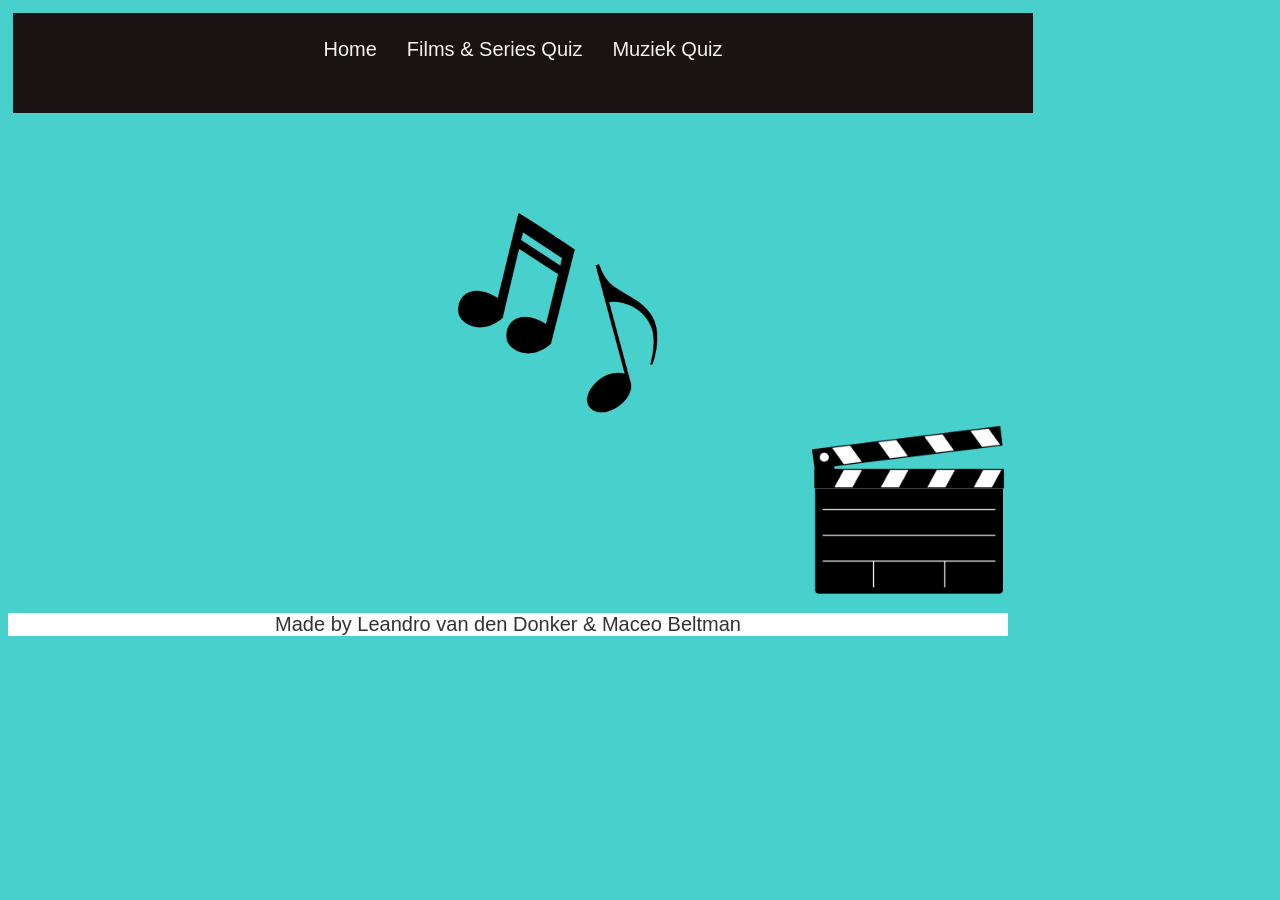
<file: index.html>
<!DOCTYPE html>
<html lang="en" width="1000px">
<head>
    <meta charset="UTF-8">
    <meta name="viewport" content="width=device-width, initial-scale=1.0">
    <title>Document</title>
    <link rel="stylesheet" href="index.css">
    
</head>
<body style="width: 1000px">
    <nav>
    <ul>
        <li><a class="poop" href="index.html">Home</a></li>
        <li><a class="poop" href="quiz.html">Films & Series Quiz</a></li>
        <li><a class="poop" href="maceoindex.html">Muziek Quiz</a></li>
      </ul>
    </nav>

    <div id="muziekDiv">
      <a id="muziek" href="maceoindex.html"><h3><img src="images/music.png"  alt="music"></h3></a> 
    </div>
    <div id="serieDiv">
    <a id="serie" href="quiz.html"><img src="images/film.png" alt="film"></a>
        
    </div>
    <div id="footer">
    <footer>Made by Leandro van den Donker & Maceo Beltman</footer>
  </div>
</body>
</html>
</file>
<file: index.css>
body{
    font-size: 20px;
	font-family: 'Work Sans', sans-serif;
	color: #333;
    font-weight: 300;
    background-color: #48D1CC;
    position: absolute;
}

nav{
    text-align: center;
    background-color: rgb(26, 19, 19);
    height: 80px;
    padding: 10px;
    margin: 5px;
    width: 100%;
   }
    
   ul{
    text-align: center;
    list-style-type: none;
    margin: 0;
    padding: 0;
    overflow: hidden;
    display: inline-block;
   }
    
   li{float: left}
  
   li a {
    display: inline-block;
    padding: 15px;
    text-align: center;
    color: #fffffff3; 
    font-size: 20px;
   }
    
   a:link{
    
   text-decoration: none;
    
   }
   a {
    position: relative;
    color: #000;
    text-decoration: none;
   }
    
   .poop:before {
    content: "";
    position: absolute;
    width: 100%;
    height: 2px;
    bottom: 0;
    left: 0;
    background-color: #55D9B4;
    visibility: hidden;
    -webkit-transform: scaleX(0);
    transform: scaleX(0);
    -webkit-transition: all 0.3s ease-in-out 0s;
    transition: all 0.2s ease-in-out 0s;
   }
    
   .poop:hover:before {
    visibility: visible;
    -webkit-transform: scaleX(1);
    transform: scaleX(0.5);
   }
   


   img{
       width: 200px;
       height: 200px;
   }

   #serieDiv{
       width: 200px;
       height: 200px;
       margin-left: 800px;
       
   }
   #muziekDiv{
       width: 200px;
       height: 200px;
       margin-left: 450px;
       margin-top: 100px;
   }
   footer{
       bottom: 0;
       width: 100%;
       text-align: center;
       background-color: white;
   }
   #footer{
       width: 100%;
   }
</file>
